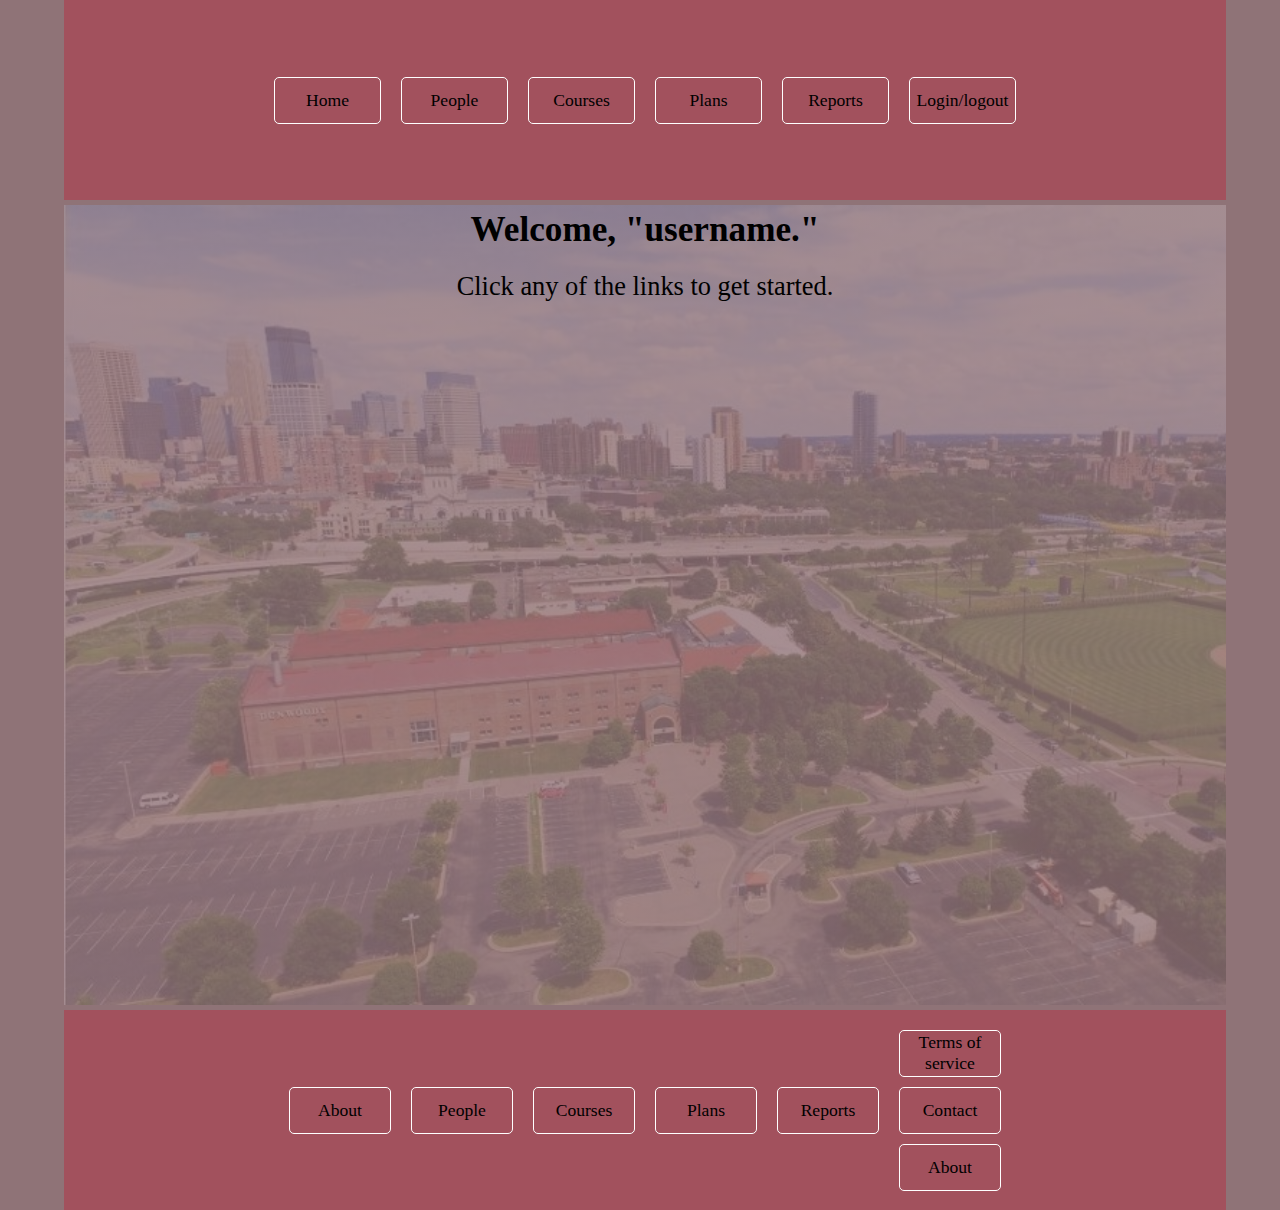
<file: index.html>
<!DOCTYPE html>
<html>

<head>
    <meta charset="utf-8">
    <meta http-equiv="X-UA-Compatible" content="IE=edge">
    <title>HCI Assignment 3 - Home page</title>
    <meta name="description" content="">
    <meta name="viewport" content="width=device-width, initial-scale=1">
    <link rel="stylesheet" href="css/style.css">
</head>

<body>
    <div id="content">
        <div id="headstruct">
            <div id="top_button_wrapper">
                <!--Flex container for button items-->
                <div class="button top_button">Home</div>
                <div class="button top_button">People</div>
                <div class="button top_button">Courses</div>
                <div class="button top_button">Plans</div>
                <div class="button top_button">Reports</div>
                <div class="button top_button">Login/logout</div>
            </div>
        </div>
        <div id="body_container">
            <!-- <div id="gradient"> -->
            <!-- <div><img id="bg_img" src="./img/campus.jpg" alt="campus background"> -->
            <!-- </div> -->
            <p><h1>Welcome, "username."</h1></p>
            <br>
            <p><h2>Click any of the links to get started.</h2></p>
            <!-- </div> -->
            </div>
                <div id="footer_container">
                    <div id="bottom_button_wrapper">
                        <div class="button bottom_button">About</div>
                        <div class="button bottom_button">People</div>
                        <div class="button bottom_button">Courses</div>
                        <div class="button bottom_button">Plans</div>
                        <div class="button bottom_button">Reports</div>
                        <div id="bottom_button_stack">
                            <div class="button bottom_button">Terms of service</div>
                            <div class="button bottom_button">Contact</div>
                            <div class="button bottom_button">About</div>
                        </div>
                    </div>
                </div>
        </div>


</body>

</html>
</file>
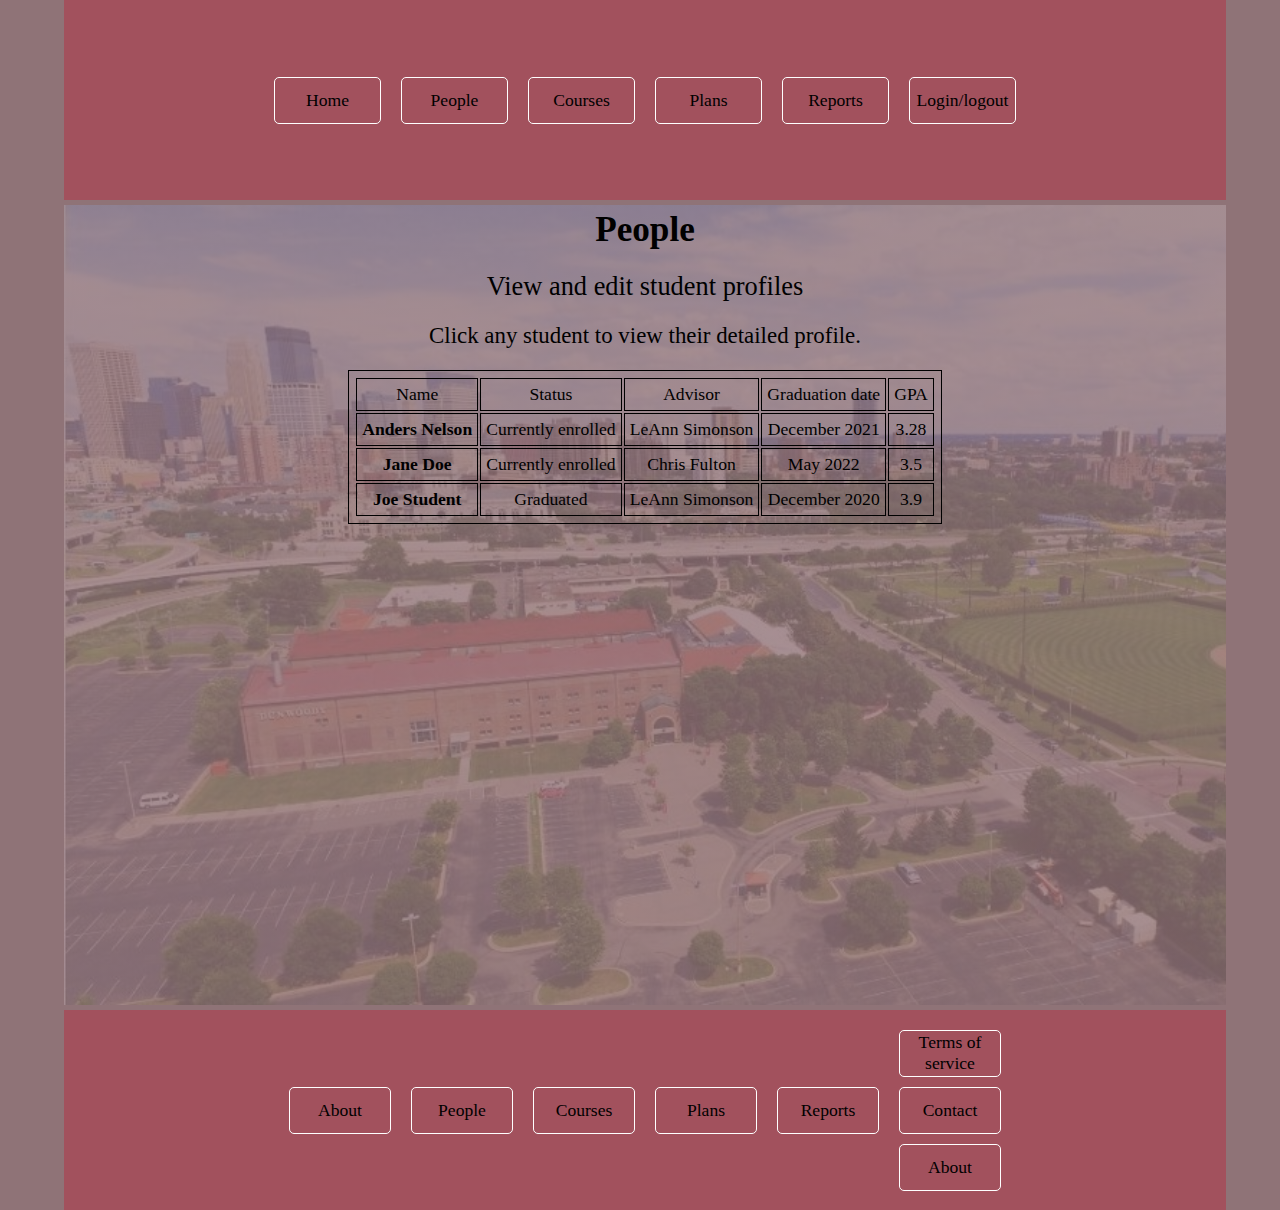
<file: people.html>
<!DOCTYPE html>
<html>

<head>
    <meta charset="utf-8">
    <meta http-equiv="X-UA-Compatible" content="IE=edge">
    <title>HCI Assignment 3 - People page</title>
    <meta name="description" content="">
    <meta name="viewport" content="width=device-width, initial-scale=1">
    <link rel="stylesheet" href="css/style.css">
</head>

<body>
    <div id="content">
        <div id="headstruct">
            <div id="top_button_wrapper">
                <!--Flex container for button items-->
                <div class="button top_button">Home</div>
                <div class="button top_button">People</div>
                <div class="button top_button">Courses</div>
                <div class="button top_button">Plans</div>
                <div class="button top_button">Reports</div>
                <div class="button top_button">Login/logout</div>
            </div>
        </div>
        <div id="body_container">
            <!-- <div><img id="bg_img" src="./img/campus.jpg" alt="campus background"> -->
            <!-- </div> -->
            <p><h1>People</h1></p>
            <br>
            <p><h2>View and edit student profiles</h2></p>
            <br>
            <p>
                <h3>Click any student to view their detailed profile.</h3>
            </p>
            <br>
            <table id="people_table">
                <tr>
                    <th>Name</th>
                    <th>Status</th>
                    <th>Advisor</th>
                    <th>Graduation date</th>
                    <th>GPA</th>
                </tr>
                <tr>
                    <td class="name">Anders Nelson</td>
                    <td>Currently enrolled</td>
                    <td>LeAnn Simonson</td>
                    <td>December 2021</td>
                    <td>3.28</td>
                </tr>
                <tr>
                    <td class="name">Jane Doe</td>
                    <td>Currently enrolled</td>
                    <td>Chris Fulton</td>
                    <td>May 2022</td>
                    <td>3.5</td>
                </tr>
                <tr>
                    <td class="name">Joe Student</td>
                    <td>Graduated</td>
                    <td>LeAnn Simonson</td>
                    <td>December 2020</td>
                    <td>3.9</td>
                </tr>
            </table>
            </div>
                <div id="footer_container">
                    <div id="bottom_button_wrapper">
                        <div class="button bottom_button">About</div>
                        <div class="button bottom_button">People</div>
                        <div class="button bottom_button">Courses</div>
                        <div class="button bottom_button">Plans</div>
                        <div class="button bottom_button">Reports</div>
                        <div id="bottom_button_stack">
                            <div class="button bottom_button">Terms of service</div>
                            <div class="button bottom_button">Contact</div>
                            <div class="button bottom_button">About</div>
                        </div>
                    </div>
                </div>
        </div>


</body>

</html>
</file>
<file: css/style.css>
/*  
I decided to use a monochromatic color scheme for the website.  The site is primarily information focused, 
so I wanted the colors not to be overwhelming.  I wanted to do something in red because of the Dunwoody colors, but I felt like the red 
that Dunwoody uses is kind of too much.  I picked a gray for the background and am then using the complementary red for the header and footer.

So, the base gray is: #8F7377
Complementary red: #A2515D 

In the interest of keeping things simple, the header and footer will have the red accent, and the body and the 
areas outside of the main container will use the gray.  Fonts look good in black on these colors, and using white for button outlines provides some good contrast.
*/

/* 
For font, I looked at global web-safe fonts and chose to go with the Georgia font.  I like how it looks, 
and it seems to be compatible with all major browsers.
I played around with the font sizes for h1 and h2, since those are the headings I am using on this page.
I settled on 2em for h1 and 1.5 em for h2.  I also used bold font weight for h1.
*/
html, body, div, span, applet, object, iframe,
h1, h2, h3, h4, h5, h6, p, blockquote, pre,
a, abbr, acronym, address, big, cite, code,
del, dfn, em, img, ins, kbd, q, s, samp,
small, strike, strong, sub, sup, tt, var,
b, u, i, center,
dl, dt, dd, ol, ul, li,
fieldset, form, label, legend,
table, caption, tbody, tfoot, thead, tr, th, td,
article, aside, canvas, details, embed, 
figure, figcaption, footer, header, hgroup, 
menu, nav, output, ruby, section, summary,
time, mark, audio, video {
	margin: 0;
	padding: 0;
	border: 0;
	font-size: 100%;
	font: inherit;
	vertical-align: baseline;
}
/* The global font declaration below:
Using a slightly larger font size here just for readability of button text
*/
body{
    background-color: #8F7377;
    font-family: Georgia, serif;
    font-size: 1.1em;
}
#content{
    margin: auto;
    width: 90%;
    height: 100%;
    display: grid;
    grid-template-rows: 200px 800px 200px;
    grid-template-columns: repeat(4, auto);
    column-gap: 5px;
    row-gap: 5px;
    /* padding: 5px; */
    background-color: #8F7377;
}
#headstruct{
    grid-row: 1;
    grid-column: 1/-1;
    width: 100%;
    /* height: 100%; */
    /* border: 2px solid blue; */
    padding: 5px;
    background-color: #A2515D;
    text-align: center;
}
#body_container{
    /* display: flex; */
    background-image:linear-gradient(rgba(145,115,119,0.8),rgba(145,115,119,0.8)), url('../img/campus.jpg');
    background-repeat: no-repeat;
    background-size: cover;
    /* opacity: 0.3; */
    margin: auto;
    width: 100%;
    /* height: 100%; */
    height: 790px;
    grid-row: 2;
    grid-column: 1/-1;
    /* border: 2px solid green; */
    padding: 5px;
    text-align: center;
    justify-content: center;
}
/* #gradient{
    background-image: linear-gradient(#8F7377, #8F7377);
    width: 100%;
    height: 100%;
    opacity: 0.2;
} */
#footer_container{
    grid-row: 3;
    grid-column: 1/-1;
    width: 100%;
    /* border: 2px solid olivedrab; */
    padding: 5px;
    background-color: #A2515D;
    text-align: center;
}
#top_button_wrapper{
    margin: auto;
    display: flex;
    align-items: center;
    justify-content: center;
    width: 100%;
    height: 100%;
}
#bottom_button_wrapper{
    margin: auto;
    display: flex;
    align-items: center;
    justify-content: center;
    width: 100%;
    height: 100%;
}
.button{
    height: 45px;
    width: 75px;
    /* padding: 10px; */
    /* line-height: 45px; */
}
.button:hover{
    background-color: white;
}
.top_button{
    display: flex;
    justify-content: center;
    align-items: center;
    border: 1px solid white;
    border-radius: 5px;
    width: 105px;
    margin: 10px;
}
.bottom_button{
    display: flex;
    justify-content: center;
    align-items: center;
    border: 1px solid white;
    border-radius: 5px;
    width: 100px;
    height: 45px;
    /* line-height: 45px; */
    margin: 10px;
}
#bg_img{
    opacity: 0.4;
    z-index: -100;
    width: 100%;
    height: 100%;
}
/* h1,h2{

    opacity: 1;
} */
h1{
    font-size: 2em;
    font-weight: bold;
}
h2{
    font-size: 1.5em;
}
h3{
    font-size: 1.3em;
}
th, td{
    border: 1px solid black;
    margin: 5px;
    padding: 5px;
}
#people_table{
    margin: auto;
    border: 1px solid black;
    padding: 5px;
    color: black;
}
/* make student names bold */
.name{
    font-weight: bold;
}
</file>
